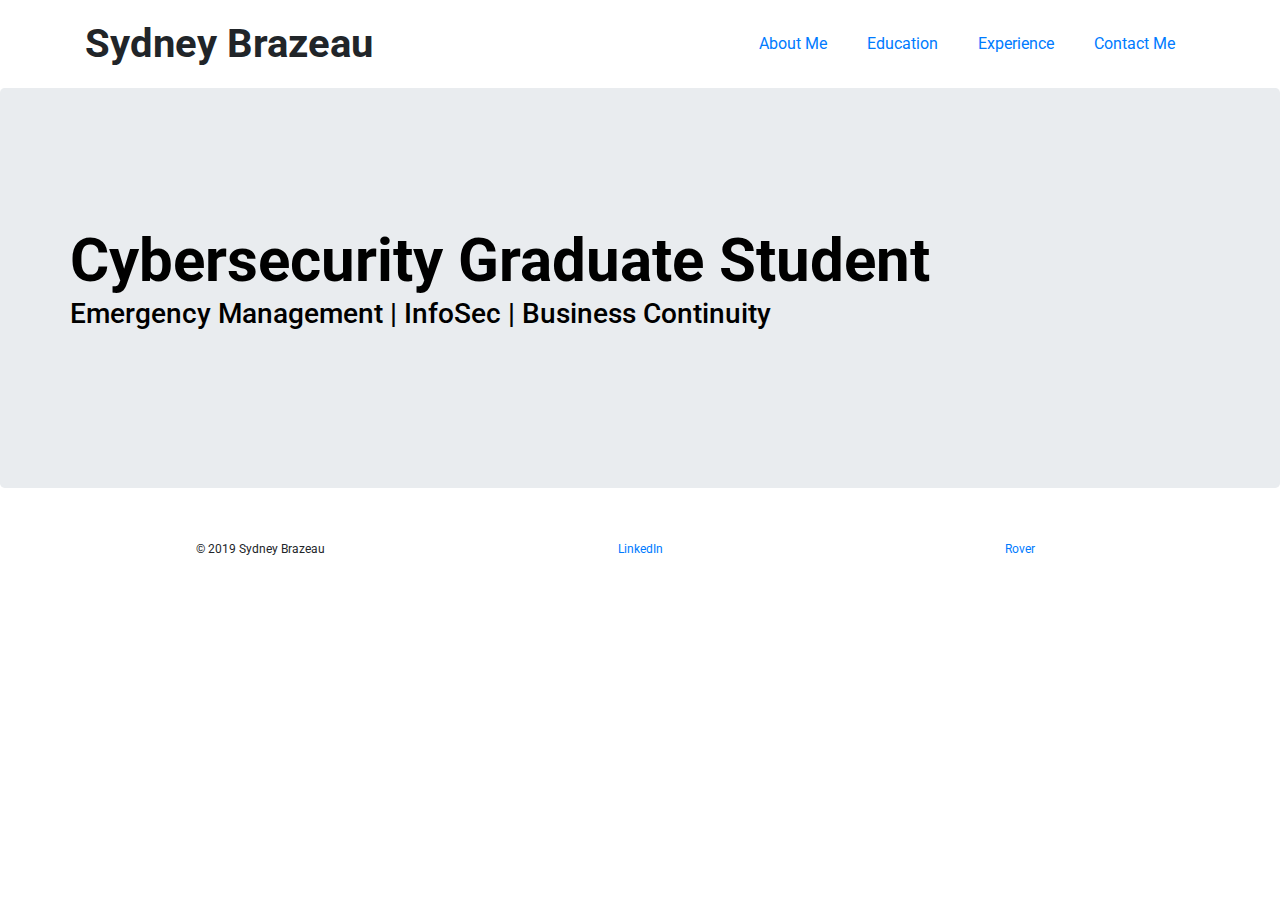
<file: index.html>
<!DOCTYPE html>
<html lang="en">
  <head>
    <title>Sydney Brazeau: Home</title>
    <meta charset="utf-8" />
    <link rel="stylesheet" href="https://stackpath.bootstrapcdn.com/bootstrap/4.3.1/css/bootstrap.min.css" integrity="sha384-ggOyR0iXCbMQv3Xipma34MD+dH/1fQ784/j6cY/iJTQUOhcWr7x9JvoRxT2MZw1T" crossorigin="anonymous">
    <link href='https://fonts.googleapis.com/css?family=Roboto:300,400,700' rel='stylesheet' type='text/css'>
    <link href="style.css" type="text/css" rel="stylesheet">
  </head>
  <body>
    <header class="container">
      <div class="row">
        <h1 class="col-sm-6">Sydney Brazeau</h1>
        <nav class="col-sm-6 text-right">
            <a href="about.html">About Me</a>
            <a href="education.html">Education</a>
            <a href="experience.html">Experience</a>
            <a href="contactme.html">Contact Me</a>
        </nav>
      </div>
    </header>
    <section class="jumbotron">
      <div class="container">
        <div class="row">
          <h2>Cybersecurity Graduate Student</h2>
          <h3>Emergency Management | InfoSec | Business Continuity</h3>
        </div>
      </div>
    </section>
    <footer class="container">
      <div class="row">
        <div class="col-sm-4 text-center"> &copy; 2019 Sydney Brazeau</div>
        <div class="col-sm-4 text-center">
          <a href="https://www.linkedin.com/in/sydney-brazeau" target="_blank">LinkedIn</a>
        </div>
        <div class="col-sm-4 text-center">
          <a href="https://www.rover.com/members/sydney-b-experience-with-special-needs-pets/" target="_blank">Rover</a>
        </div>
      </div>
    </footer>
  </body>
</html>
</file>
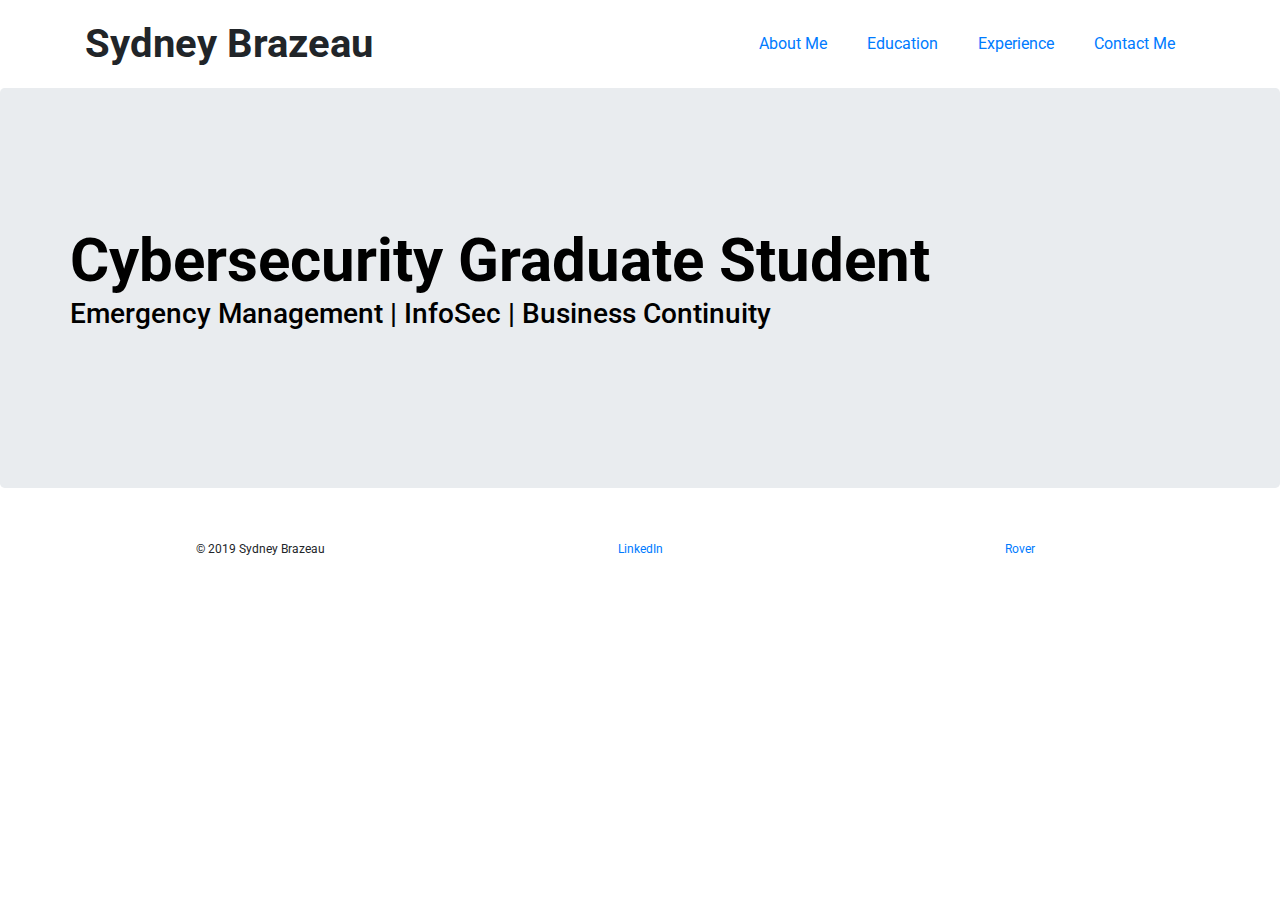
<file: Index.html>
<!DOCTYPE html>
<html lang="en">
  <head>
    <title>My Personal Portfolio</title>
    <meta charset="utf-8" />
    <link rel="stylesheet" href="https://stackpath.bootstrapcdn.com/bootstrap/4.3.1/css/bootstrap.min.css" integrity="sha384-ggOyR0iXCbMQv3Xipma34MD+dH/1fQ784/j6cY/iJTQUOhcWr7x9JvoRxT2MZw1T" crossorigin="anonymous">
    <link href='https://fonts.googleapis.com/css?family=Roboto:300,400,700' rel='stylesheet' type='text/css'>
    <link href="style.css" type="text/css" rel="stylesheet">
  </head>
  <body>
    <header class="container">
      <div class="row">
        <h1 class="col-sm-6">Sydney Brazeau</h1>
        <nav class="col-sm-6 text-right">
            <a href="about.html">About Me</a>
            <a href="education.html">Education</a>
            <a href="experience.html">Experience</a>
            <a href="contactme.html">Contact Me</a>
        </nav>
      </div>
    </header>
    <section class="jumbotron">
      <div class="container">
        <div class="row">
          <h2>Cybersecurity Graduate Student</h2>
          <h3>Emergency Management | InfoSec | Business Continuity</h3>
        </div>
      </div>
    </section>
    <footer class="container">
      <div class="row">
        <div class="col-sm-4 text-center"> &copy; 2019 Sydney Brazeau</div>
        <div class="col-sm-4 text-center">
          <a href="https://www.linkedin.com/in/sydney-brazeau" target="_blank">LinkedIn</a>
        </div>
        <div class="col-sm-4 text-center">
          <a href="https://www.rover.com/members/sydney-b-experience-with-special-needs-pets/" target="_blank">Rover</a>
        </div>
      </div>
    </footer>
  </body>
</html>
</file>
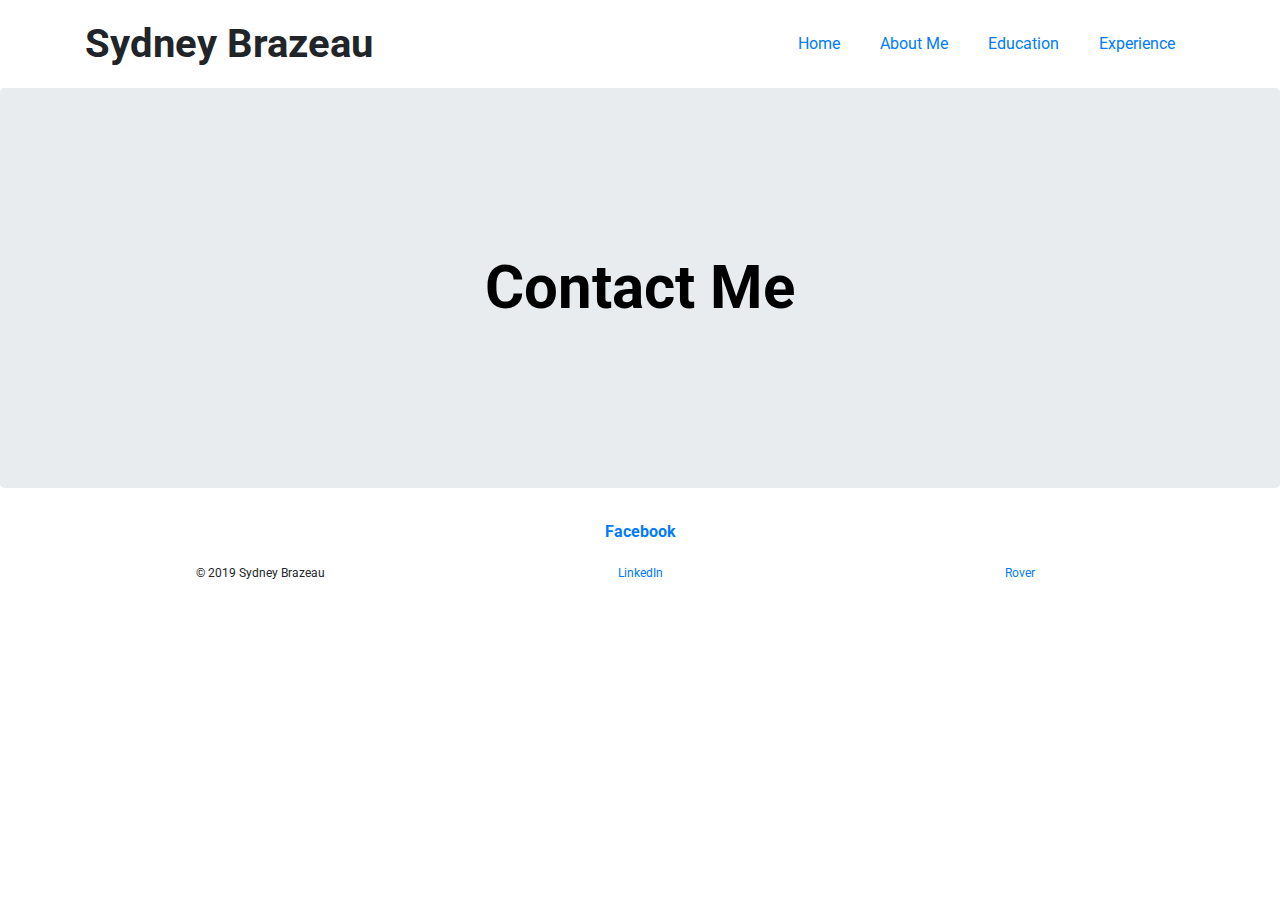
<file: contactme.html>
<!DOCTYPE html>
<html lang="en">
  <head>
    <title>Sydney Brazeau: Contact Me</title>
    <meta charset="utf-8" />
    <link rel="stylesheet" href="https://stackpath.bootstrapcdn.com/bootstrap/4.3.1/css/bootstrap.min.css" integrity="sha384-ggOyR0iXCbMQv3Xipma34MD+dH/1fQ784/j6cY/iJTQUOhcWr7x9JvoRxT2MZw1T" crossorigin="anonymous">
    <link href='https://fonts.googleapis.com/css?family=Roboto:300,400,700' rel='stylesheet' type='text/css'>
    <link href="style.css" type="text/css" rel="stylesheet">
  </head>
  <body>
    <header class="container">
      <div class="row">
        <h1 class="col-sm-6">Sydney Brazeau</h1>
        <nav class="col-sm-6 text-right">
            <a href="index.html">Home</a>
            <a href="about.html">About Me</a>
            <a href="education.html">Education</a>
            <a href="experience.html">Experience</a>
        </nav>
      </div>
    </header>
    <section class="jumbotron">
      <div class="container">
        <div class="row justify-content-center">
          <h2>Contact Me</h2>
        </div>
      </div>
    </section>
    <main class="container">
      <div class="row justify-content-center">
        <a href="https://www.facebook.com/sydney.brazeau" target="_blank" class="font-weight-bold">Facebook</a>
      </div>
    </main>
    <footer class="container">
      <div class="row">
        <div class="col-sm-4 text-center"> &copy; 2019 Sydney Brazeau</div>
        <div class="col-sm-4 text-center">
          <a href="https://www.linkedin.com/in/sydney-brazeau" target="_blank">LinkedIn</a>
        </div>
        <div class="col-sm-4 text-center">
          <a href="https://www.rover.com/members/sydney-b-experience-with-special-needs-pets/" target="_blank">Rover</a>
        </div>
      </div>
   </footer>

  </body>
</html>
</file>
<file: style.css>
body {
  font-family: Roboto, sans-serif;
  background-image: url('https://s3.amazonaws.com/codecademy-content/courses/learn-css-selectors-visual-rules/hypnotize_bg.png');
}

header {
  padding: 20px 0;
}

header .row,
footer .row {
  display: flex;
  align-items: center;
}

h1 {
  font-weight: 700;
  margin: 0;
}

nav {
  display: flex;
  justify-content: flex-end;
}

a {
  padding: 0 20px;
  margin: 0;
}

.jumbotron {
  display: flex;
  align-items: center;
  background-image:   url('https://images.unsplash.com/photo-1551209028-8bbf88d0044f?ixlib=rb-1.2.1&ixid=eyJhcHBfaWQiOjEyMDd9&auto=format&fit=crop&w=1651&q=80');
  background-blend-mode: overlay;
  background-size: cover;
  color: #ABD3A4;
  height: 400px;
}

.jumbotron h2 {
  font-size: 60px;
  font-weight: 700;
  margin: 0;
  color: #000000;
}

.jumbotron h3 {
  margin: 0 0 20px;
  color: #000000;
}

section .row img {
  margin: 0 0 30px;
  width: 100%;
}

.col-md-6 {
  margin: 0 0 30px;
}

.btn.btn-primary {
  border-radius: 2px;
  border: 0px;
  color: #fbd1d5;
  background-color: #ffffff;
}

.btn.btn-primary:hover {
  color: #ffffff;
  background-color: #fbd1d5;
}

.btn-secondary {
  background-color: #2a70e0;
  color: #ffffff;
  margin: 0 0 30px;
}

.portrait {
  width:  350px;
  max-width: 100%;
  height: auto;
}

figure img {
  width: 300px;
  height: 300px;
}

figure {
  margin-bottom: 30px;
}

footer {
  font-size: 12px;
  padding: 20px 0;
}

footer .col-sm-8 {
  display: flex;
  justify-content: flex-end;
}

footer ul {
  list-style: none;
}
</file>
